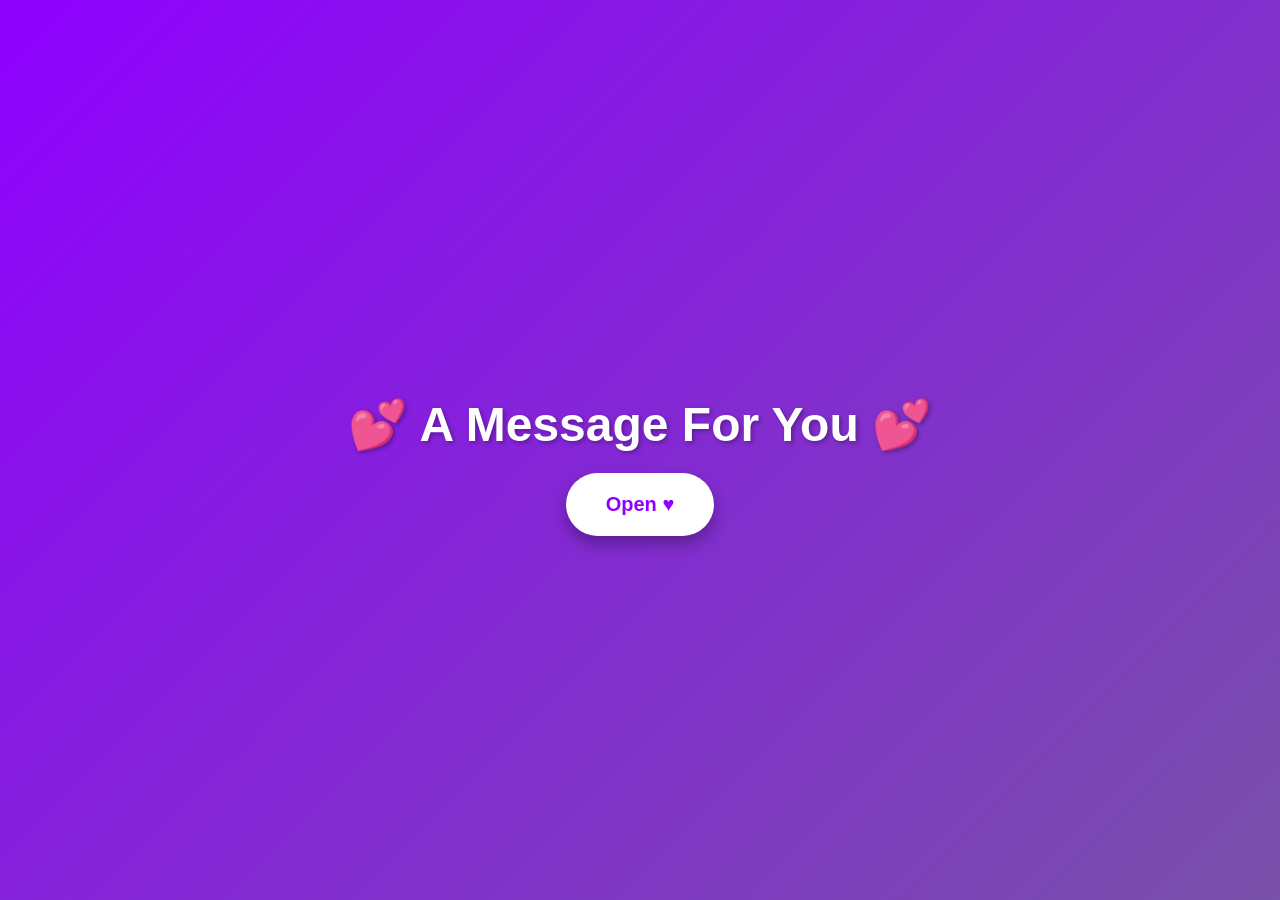
<file: MyFaye/index.html>
<!DOCTYPE html PUBLIC "-//W3C//DTD XHTML 1.0 Strict//EN" "http://www.w3.org/TR/xhtml1/DTD/xhtml1-strict.dtd">
<html xml:lang="en" xmlns="http://www.w3.org/1999/xhtml">
<head>
<meta http-equiv="Content-Type" content="text/html; charset=UTF-8">
<meta name="viewport" content="width=device-width, initial-scale=1.0">
<title>For You ♥</title>
<link type="text/css" rel="stylesheet" href="./file/default.css">
<script type="text/javascript" src="./file/jquery.min.js"></script>
<script type="text/javascript" src="./file/jscex.min.js"></script>
<script type="text/javascript" src="./file/jscex-parser.js"></script>
<script type="text/javascript" src="./file/jscex-jit.js"></script>
<script type="text/javascript" src="./file/jscex-builderbase.min.js"></script>
<script type="text/javascript" src="./file/jscex-async.min.js"></script>
<script type="text/javascript" src="./file/jscex-async-powerpack.min.js"></script>
<script type="text/javascript" src="./file/functions.js" charset="utf-8"></script>
<script type="text/javascript" src="./file/config.js"></script>
<script type="text/javascript" src="./file/love.js" charset="utf-8"></script>
<style type="text/css">
    #starting-page {
        position: fixed;
        top: 0;
        left: 0;
        width: 100%;
        height: 100%;
        background: linear-gradient(135deg, #8F00FF 0%, #7851A9 100%);
        display: flex;
        justify-content: center;
        align-items: center;
        z-index: 9999;
        transition: opacity 0.5s ease;
    }
    #starting-page.hide {
        opacity: 0;
        pointer-events: none;
    }
    .start-content {
        text-align: center;
        color: white;
    }
    .start-content h1 {
        font-size: 48px;
        margin-bottom: 20px;
        text-shadow: 2px 2px 4px rgba(0, 0, 0, 0.3);
    }
    #start-button {
        padding: 20px 40px;
        background-color: white;
        color: #8F00FF;
        border: none;
        border-radius: 50px;
        font-size: 20px;
        font-weight: bold;
        cursor: pointer;
        box-shadow: 0 8px 16px rgba(0, 0, 0, 0.3);
        transition: all 0.3s ease;
    }
    #start-button:hover {
        transform: scale(1.1);
        box-shadow: 0 12px 24px rgba(0, 0, 0, 0.4);
    }
    #signature-image {
        display: block;
        margin: 0 auto 10px;
        max-width: 150px;
        height: auto;
    }
    #click-button {
        position: fixed;
        left: 50%;
        bottom: 30px;
        transform: translateX(-50%);
        padding: 15px 30px;
        background-color: #8F00FF;
        color: white;
        border: none;
        border-radius: 5px;
        font-size: 16px;
        cursor: pointer;
        z-index: 100;
        box-shadow: 0 4px 6px rgba(0, 0, 0, 0.2);
        transition: all 0.3s ease;
        display: none;
        opacity: 0;
    }
    #click-button.show {
        display: block;
        animation: fadeInButton 0.5s ease forwards, pulse 2s infinite;
    }
    @keyframes fadeInButton {
        to { opacity: 1; }
    }
    @keyframes pulse {
        0%, 100% { transform: translateX(-50%) scale(1); }
        50% { transform: translateX(-50%) scale(1.05); }
    }
    #click-button:hover {
        background-color: #FF69B4;
        transform: translateX(-50%) scale(1.1) !important;
    }
    #click-button.hidden {
        display: none;
    }
    #love-letter {
        position: fixed;
        top: 50%;
        left: 50%;
        transform: translate(-50%, -50%);
        width: 80%;
        max-width: 600px;
        height: 80%;
        max-height: 700px;
        background-color: #fff;
        border: 3px solid #8F00FF;
        border-radius: 10px;
        padding: 30px;
        box-shadow: 0 10px 40px rgba(0, 0, 0, 0.3);
        z-index: 200;
        display: none;
        flex-direction: column;
        overflow: hidden;
    }
    #love-letter.show {
        display: flex;
        animation: popIn 0.3s ease;
    }
    @keyframes popIn {
        0% { transform: translate(-50%, -50%) scale(0.8); opacity: 0; }
        100% { transform: translate(-50%, -50%) scale(1); opacity: 1; }
    }
    #love-letter-content {
        flex: 1;
        overflow-y: auto;
        overflow-x: hidden;
        padding: 15px;
        border: 1px solid #ddd;
        border-radius: 5px;
        margin-bottom: 15px;
        font-family: cursive, serif;
        font-size: 14px;
        line-height: 1.8;
        color: #333;
        background-color: #fafafa;
        white-space: pre-wrap;
        word-wrap: break-word;
    }
    #love-letter-content::-webkit-scrollbar { width: 8px; }
    #love-letter-content::-webkit-scrollbar-track { background: #f1f1f1; border-radius: 10px; }
    #love-letter-content::-webkit-scrollbar-thumb { background: #8F00FF; border-radius: 10px; }
    #love-letter-content::-webkit-scrollbar-thumb:hover { background: #FF69B4; }
    #love-letter-buttons {
        display: flex;
        gap: 10px;
        justify-content: center;
    }
    .letter-btn {
        padding: 10px 20px;
        background-color: #8F00FF;
        color: white;
        border: none;
        border-radius: 5px;
        cursor: pointer;
        font-size: 14px;
        transition: background-color 0.3s;
    }
    .letter-btn:hover { background-color: #FF69B4; }
    #background-music { display: none; }
    #watermark {
        position: fixed;
        bottom: 8px;
        right: 14px;
        font-size: 11px;
        color: rgba(143, 0, 255, 0.35);
        z-index: 9999;
        pointer-events: none;
        letter-spacing: 0.5px;
        font-family: monospace;
    }
</style>
</head>
<body>

<div id="watermark">coded by dcaptainplays</div>

<div id="starting-page">
    <div class="start-content">
        <h1>💕 A Message For You 💕</h1>
        <button id="start-button">Open ♥</button>
    </div>
</div>

<div id="main">
    <div id="error">
        This page uses HTML5. Your browser cannot display it. Please switch to Google 
        (<a href="http://www.google.cn/chrome/intl/zh-CN/landing_chrome.html?hl=zh-CN&brand=CHMI">Chrome</a>) 
        or Firefox 
        (<a href="http://firefox.com.cn/download/">Firefox</a>), 
        or another updated browser.
    </div>

    <div id="wrap">
        <div id="text">
            <div id="code">
                <font color="#FF69B4">
                    <span class="say">Every day with you feels like a story worth telling.</span><br>
                    <span class="say">You turned my ordinary days into something extraordinary, Faye.</span><br>
                    <span class="say">I never knew love could feel this steady until I found you.</span><br>
                    <span class="say">You're the last thing I think of before I sleep, and the first when I wake.</span><br>
                    <span class="say">Thank you for staying, even on the days I didn't make it easy.</span><br>
                    <span class="say">I love you so much, Faye — today, tomorrow, and always.</span><br>
                    <span class="say" id="signature-line">
                        <img id="signature-image" src="./image/signature.png" alt="Signature"><br>
                        <span class="space"></span>— Yours Truly, Jo ♥
                    </span>
                </font>
                <br><br>
            </div>
        </div>

        <div id="clock-box">
            <span class="STYLE1"></span>
            <font color="#33CC00">I love you</font>
            <span class="STYLE1"> and it has been…</span>
            <div id="clock"></div>
        </div>

        <canvas id="canvas" width="1100" height="680"></canvas>
    </div>
</div>

<audio id="background-music" loop>
    <source src="./sounds/pasilyo.mp3" type="audio/mpeg">
</audio>

<button id="click-button">Read my letter ♥</button>

<div id="love-letter">
    <h2 style="color: #8F00FF; text-align: center; margin-top: 0;">💕 My Letter For You 💕</h2>
    <div id="love-letter-content"></div>
    <div id="love-letter-buttons">
        <button class="letter-btn" onclick="closeLetter()">Close</button>
    </div>
</div>

<script>
var myLoveLetterContent = config.loveLetter;

document.getElementById('signature-image').src = './image/signature.png';

var backgroundMusic = document.getElementById('background-music');
var clickButton = document.getElementById('click-button');
var loveLetter = document.getElementById('love-letter');
var letterContent = document.getElementById('love-letter-content');
var startingPage = document.getElementById('starting-page');
var startButton = document.getElementById('start-button');

letterContent.textContent = myLoveLetterContent;
letterContent.style.color = config.messageColor;
document.body.style.backgroundColor = config.backgroundColor;

startButton.addEventListener('click', function() {
    backgroundMusic.play().catch(function(error) {
        console.log('Audio playback failed:', error);
    });
    startingPage.classList.add('hide');
    setTimeout(function() {
        startingPage.style.display = 'none';
    }, 500);
});

clickButton.addEventListener('click', function() {
    loveLetter.classList.add('show');
    clickButton.classList.add('hidden');
});

function closeLetter() {
    loveLetter.classList.remove('show');
    clickButton.classList.remove('hidden');
}

function showButtonAfterSignature() {
    clickButton.classList.add('show');
}

var checkSignatureInterval = setInterval(function() {
    var signatureLine = document.getElementById('signature-line');
    if (signatureLine && window.getComputedStyle(signatureLine).display !== 'none') {
        showButtonAfterSignature();
        clearInterval(checkSignatureInterval);
    }
}, 100);
</script>

<script>
(function () {
    var canvas = $('#canvas');

    if (!canvas[0].getContext) {
        $("#error").show();
        return false;
    }

    var width = canvas.width();
    var height = canvas.height();
    canvas.attr("width", width);
    canvas.attr("height", height);

    var opts = {
        seed: {
            x: width / 2 - 20,
            color: config.heartColor,
            scale: 2
        },
        branch: [
            [535, 680, 570, 250, 500, 200, 30, 100, [
                [540, 500, 455, 417, 340, 400, 13, 100, [
                    [450, 435, 434, 430, 394, 395, 2, 40]
                ]],
                [550, 445, 600, 356, 680, 345, 12, 100, [
                    [578, 400, 648, 409, 661, 426, 3, 80]
                ]],
                [539, 281, 537, 248, 534, 217, 3, 40],
                [546, 397, 413, 247, 328, 244, 9, 80, [
                    [427, 286, 383, 253, 371, 205, 2, 40],
                    [498, 345, 435, 315, 395, 330, 4, 60]
                ]],
                [546, 357, 608, 252, 678, 221, 6, 100, [
                    [590, 293, 646, 277, 648, 271, 2, 80]
                ]]
            ]]
        ],
        bloom: {
            num: 700,
            width: 1080,
            height: 650
        },
        footer: {
            width: 1200,
            height: 5,
            speed: 10
        }
    };

    var tree = new Tree(canvas[0], width, height, opts);
    var seed = tree.seed;
    var foot = tree.footer;
    var hold = 1;

    canvas.click(function (e) {
        var offset = canvas.offset();
        var x = e.pageX - offset.left;
        var y = e.pageY - offset.top;
        if (seed.hover(x, y)) {
            hold = 0;
            canvas.unbind("click");
            canvas.unbind("mousemove");
            canvas.removeClass('hand');
        }
    }).mousemove(function (e) {
        var offset = canvas.offset();
        var x = e.pageX - offset.left;
        var y = e.pageY - offset.top;
        canvas.toggleClass('hand', seed.hover(x, y));
    });

    var seedAnimate = eval(Jscex.compile("async", function () {
        seed.draw();
        while (hold) {
            $await(Jscex.Async.sleep(10));
        }
        while (seed.canScale()) {
            seed.scale(0.95);
            $await(Jscex.Async.sleep(10));
        }
        while (seed.canMove()) {
            seed.move(0, 2);
            foot.draw();
            $await(Jscex.Async.sleep(10));
        }
    }));

    var growAnimate = eval(Jscex.compile("async", function () {
        do {
            tree.grow();
            $await(Jscex.Async.sleep(10));
        } while (tree.canGrow());
    }));

    var flowAnimate = eval(Jscex.compile("async", function () {
        do {
            tree.flower(2);
            $await(Jscex.Async.sleep(10));
        } while (tree.canFlower());
    }));

    var moveAnimate = eval(Jscex.compile("async", function () {
        tree.snapshot("p1", 240, 0, 610, 680);
        while (tree.move("p1", 500, 0)) {
            foot.draw();
            $await(Jscex.Async.sleep(10));
        }
        foot.draw();
        tree.snapshot("p2", 500, 0, 610, 680);
        canvas.parent().css("background", "url(" + tree.toDataURL('image/png') + ")");
        canvas.css("background", config.backgroundColor);
        $await(Jscex.Async.sleep(300));
        canvas.css("background", "none");
    }));

    var jumpAnimate = eval(Jscex.compile("async", function () {
        var ctx = tree.ctx;
        while (true) {
            tree.ctx.clearRect(0, 0, width, height);
            tree.jump();
            foot.draw();
            $await(Jscex.Async.sleep(25));
        }
    }));

    var textAnimate = eval(Jscex.compile("async", function () {
        var together = config.startDate;

        $("#code").show().typewriter();
        $("#clock-box").fadeIn(500);

        while (true) {
            timeElapse(together);
            $await(Jscex.Async.sleep(1000));
        }
    }));

    var runAsync = eval(Jscex.compile("async", function () {
        $await(seedAnimate());
        $await(growAnimate());
        $await(flowAnimate());
        $await(moveAnimate());
        textAnimate().start();
        $await(jumpAnimate());
    }));

    runAsync().start();
})();
</script>
</body>
</html>
</file>
<file: MyFaye/file/default.css>
body{margin:0;padding:0;background:#ffe;font-size:14px;font-family:'微软雅黑','宋体',sans-serif;color:#231F20;overflow:auto}
a {color:#000;font-size:14px;}
#main{width:100%;}
#wrap{position:relative;margin:0 auto;width:1100px;height:680px;margin-top:10px;}
#text{width:272px;
height:560px;
left:188px;
top:80px;position:absolute;
}
#code{display:none;font-size:16px;}
#clock-box {position:absolute;left:60px;top:550px;font-size:28px;display:none;}
#clock-box a {font-size:28px;text-decoration:none;}
#clock{margin-left:48px;}
#clock .digit {font-size:64px;}
#canvas{margin:0 auto;width:1100px;height:680px;}
#error{margin:0 auto;text-align:center;margin-top:60px;display:none;}
.hand{cursor:pointer;}
.say{margin-left:5px;}
.space{margin-right:150px;}
</file>
